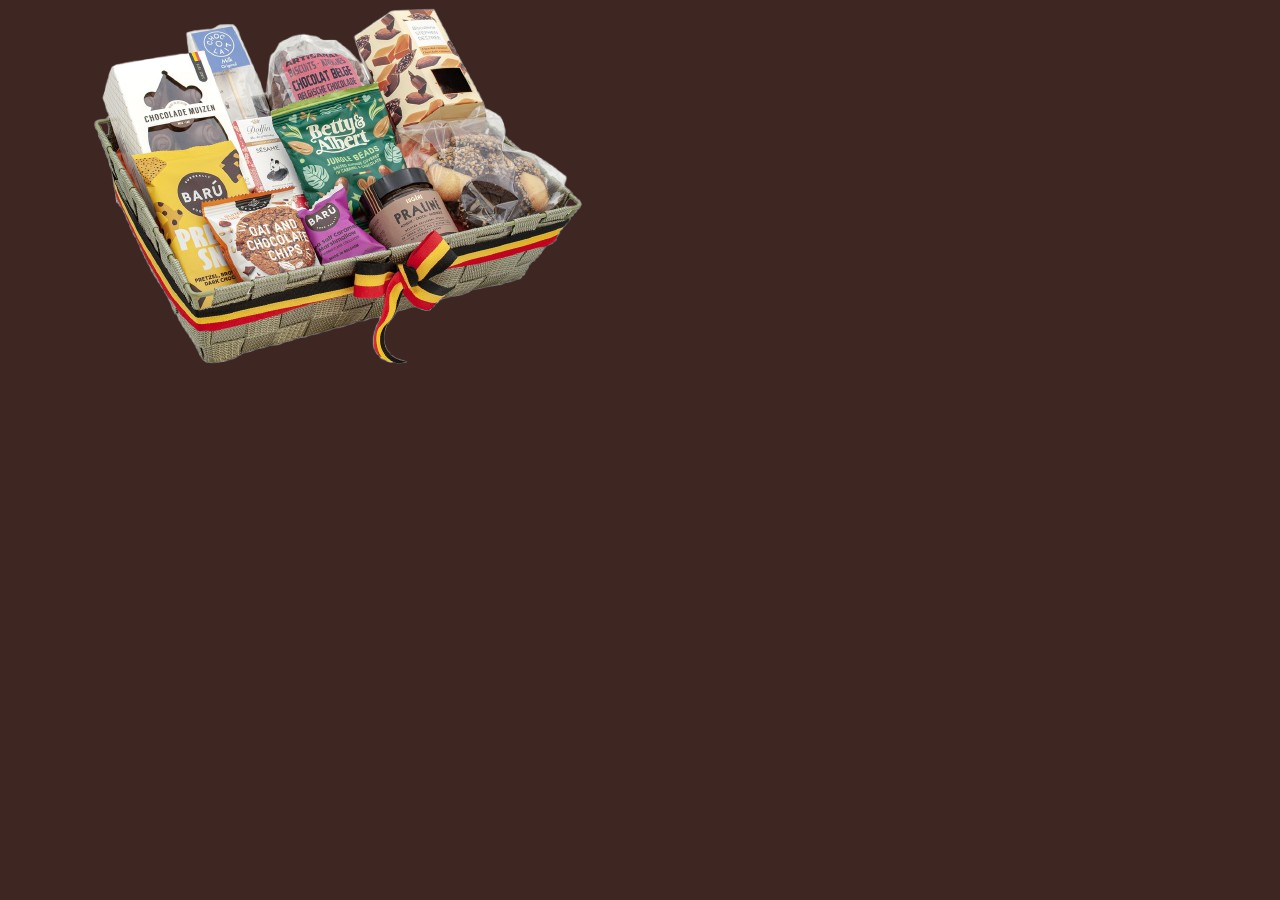
<file: HTML/panier.html>
<!DOCTYPE html>
<html lang="en">
<head>
    <meta charset="UTF-8">
    <title>panier</title>
    <link rel="stylesheet" type="text/css" media="all" href="../CSS/main.css">
</head>
<body>
<img src="../IMAGE/panierChocolat.png">
</body>
</html>
</file>
<file: CSS/main.css>
h1 {
    display: flex;
    justify-content: center;
    color: transparent;
    background: linear-gradient(90deg, #8c632e,#c19a6a,#a77a37);
    background-clip: text;
    padding-bottom: .2rem;		    /* marge inférieure */
    font-size: 70px;              /* taille d'écriture*/
    margin-bottom: 50px;
    margin-top: 150px;
    text-align: center;


}

body {
    background-color: #3E2723;
    background-size: cover;       /* L'image couvre toute la zone */
    background-repeat: no-repeat; /* Pas de répétition */
    margin: 0;                    /* Enlève les marges par défaut */


}
h3 {
    margin-left: 10%;
}

.promo {

}
* {
    color: goldenrod;

}

li {
    font-size: 35px;          /* taille d'écriture*/

    margin-left: 10%;           /* % de la marge */
    display: inline-block;
}


.introChocolatier {
    display: flex;
    align-items: center;
    gap: 20px;
    font-size: 25px;
    margin-top: 180px;
    margin-left: 60px;
}

.introChocolatier img {
    width: 700px;
    height: 400px;
    margin-right: 180px;

}


h2  {
    font-size: 30px;
    text-align: center;
    margin-top: 125px;
}
.truffeChocolatLait  {
    display: flex;
    flex-direction: column; /* Empile l'image et le texte verticalement */
    align-items: center;    /* Centre horizontalement l'image et le texte */
    width: 300px;
    text-align: justify;
    margin-left: 120px;
    margin-right: 80px;

}

.boiteLuxeLongue {

    display: flex;
    flex-direction: column; /* Empile l'image et le texte verticalement */
    align-items: center;    /* Centre horizontalement l'image et le texte */
    width: 300px;
    text-align: justify;
    margin-left: 120px;
    margin-right: 80px;
}

.boiteLuxeMelange {

    display: flex;
    flex-direction: column; /* Empile l'image et le texte verticalement */
    align-items: center;    /* Centre horizontalement l'image et le texte */
    width: 300px;
    text-align: justify;
    margin-left: 120px;
    margin-right: 80px;
}

.vegetalien {
    display: flex;
    flex-direction: column; /* Empile l'image et le texte verticalement */
    align-items: center;    /* Centre horizontalement l'image et le texte */
    width: 300px;
    text-align: justify;
    margin-left: 120px;
    margin-right: 80px;
}

.sansSucre {
    display: flex;
    flex-direction: column; /* Empile l'image et le texte verticalement */
    align-items: center;    /* Centre horizontalement l'image et le texte */
    width: 300px;
    text-align: justify;
    margin-left: 120px;
    margin-right: 80px;
}

.sansGluten {
    display: flex;
    flex-direction: column; /* Empile l'image et le texte verticalement */
    align-items: center;    /* Centre horizontalement l'image et le texte */
    width: 300px;
    text-align: justify;
    margin-left: 120px;
    margin-right: 80px;
}

.sansAlcool {
    display: flex;
    flex-direction: column; /* Empile l'image et le texte verticalement */
    align-items: center;    /* Centre horizontalement l'image et le texte */
    width: 300px;
    text-align: justify;
    margin-left: 120px;
    margin-right: 80px;
}
.fruitDeMer {
    display: flex;
    flex-direction: column; /* Empile l'image et le texte verticalement */
    align-items: center;    /* Centre horizontalement l'image et le texte */
    width: 300px;
    text-align: justify;

}

.orangettes  {
    display: flex;
    flex-direction: column; /* Empile l'image et le texte verticalement */
    align-items: center;    /* Centre horizontalement l'image et le texte */
    width: 300px;
    text-align: justify;

}


.truffeChocolatLait p {
    margin: 0;
    width: 100%;
    text-align: center;
}

.troisImages {
    display: grid;
    grid-template-columns: 1fr 1fr 1fr;
    gap: 22%;
}

.deuxImages  {
    display: grid;
    grid-template-columns: 2fr 1fr ;
    margin-left: 200px;
}


p {
font-size: 20px}


img {
    float: left;
    shape-outside: url("../IMAGE/chocolatCoule.png");

}

.fouet {
    width: 100%;
    font-size: 20px;

}

.preparation {
    display: grid;
    grid-template-columns: 1fr 1fr 1fr;
    gap: 2%;
}

.contact {
    display: flex;
    align-items: center;
    gap: 150px;
    margin-left: 800px;
}
</file>
